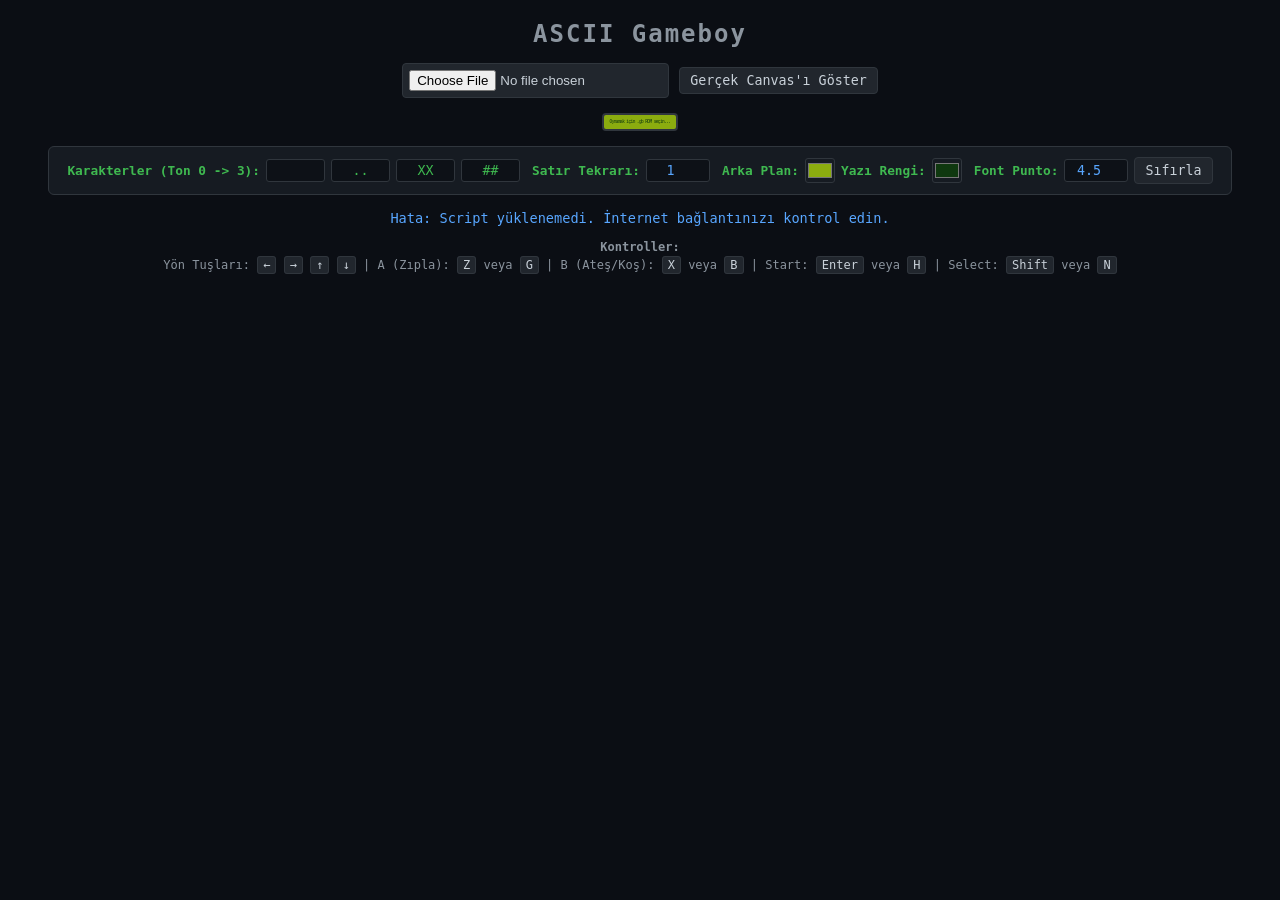
<file: index.html>
<!DOCTYPE html>
<html lang="tr">
<head>
  <meta charset="UTF-8">
  <title>ASCII Gameboy</title>
  <style>
    body {
      background-color: #0b0e14;
      color: #3fb950;
      font-family: monospace;
      display: flex;
      flex-direction: column;
      align-items: center;
      padding: 20px;
      margin: 0;
    }

    h1 {
      margin: 0 0 15px 0;
      font-size: 1.5rem;
      letter-spacing: 2px;
      color: #8b949e;
    }

    #file-container {
      margin-bottom: 15px;
      display: flex;
      gap: 10px;
      align-items: center;
    }

    .screen-container {
      display: flex;
      gap: 20px;
      align-items: flex-start;
      justify-content: center;
    }

    .screen-box {
      display: flex;
      flex-direction: column;
      align-items: center;
    }

    .screen-title {
      font-size: 11px;
      color: #8b949e;
      margin-bottom: 5px;
    }

    /* Sol Canvas (Gizlenebilir) */
    #canvas-screen {
      width: 320px;
      height: 288px;
      background-color: #8bac0f;
      border: 2px solid #30363d;
      border-radius: 4px;
      image-rendering: pixelated;
      outline: none;
    }

    .hidden {
      display: none !important;
    }

    /* Sağ ASCII Ekran - Stabil ve Cam Gibi Görüntü */
    #ascii-screen {
      background-color: #8bac0f;
      color: #0f380f;
      border: 2px solid #30363d;
      border-radius: 4px;
      box-sizing: border-box;

      font-size: 4.5px;
      line-height: 0.52;
      letter-spacing: -0.6px;
      font-family: 'Courier New', Courier, monospace;
      white-space: pre;
      overflow: hidden;
      
      padding: 6px;
      margin: 0;
      
      user-select: text;
      -webkit-user-select: text;
      cursor: text;
    }

    /* AYARLAR PANELİ */
    .palette-box {
      display: flex;
      flex-wrap: wrap;
      gap: 12px;
      align-items: center;
      justify-content: center;
      background: #161b22;
      border: 1px solid #30363d;
      padding: 10px 18px;
      border-radius: 6px;
      margin-top: 15px;
      font-size: 0.8rem;
    }

    .palette-group {
      display: flex;
      align-items: center;
      gap: 6px;
    }

    .palette-box input[type="text"] {
      background: #0d1117;
      border: 1px solid #30363d;
      color: #3fb950;
      font-family: monospace;
      padding: 3px 6px;
      width: 45px;
      text-align: center;
      border-radius: 3px;
    }

    .palette-box input[type="number"] {
      background: #0d1117;
      border: 1px solid #30363d;
      color: #58a6ff;
      font-family: monospace;
      padding: 3px 6px;
      width: 50px;
      text-align: center;
      border-radius: 3px;
    }

    .palette-box input[type="color"] {
      background: none;
      border: 1px solid #30363d;
      width: 30px;
      height: 25px;
      cursor: pointer;
      border-radius: 3px;
      padding: 0;
    }

    button {
      background: #21262d;
      border: 1px solid #30363d;
      color: #c9d1d9;
      padding: 5px 10px;
      border-radius: 4px;
      cursor: pointer;
      font-family: monospace;
    }

    button:hover {
      background: #30363d;
    }

    #status {
      margin-top: 15px;
      font-size: 0.85rem;
      color: #58a6ff;
    }

    .controls {
      margin-top: 12px;
      font-size: 0.75rem;
      color: #8b949e;
      text-align: center;
      line-height: 1.5;
    }

    kbd {
      background: #21262d;
      border: 1px solid #30363d;
      border-radius: 3px;
      padding: 1px 5px;
      color: #c9d1d9;
    }

    input[type="file"] {
      color: #c9d1d9;
      background: #21262d;
      border: 1px solid #30363d;
      padding: 6px;
      border-radius: 4px;
      cursor: pointer;
    }
  </style>
</head>
<body>

  <h1>ASCII Gameboy</h1>

  <div id="file-container">
    <input type="file" id="file" accept=".gb">
    <button id="toggle-canvas-btn">Gerçek Canvas'ı Göster</button>
  </div>

  <div class="screen-container">
    <div class="screen-box hidden" id="canvas-box">
      <div class="screen-title">[ GERÇEK CANVAS ]</div>
      <canvas id="canvas-screen" width="160" height="144" tabindex="0"></canvas>
    </div>
    
    <div class="screen-box">
      <div class="screen-title hidden" id="ascii-title">[ ASCII EKRAN ]</div>
      <pre id="ascii-screen">Oynamak için .gb ROM seçin...</pre>
    </div>
  </div>

  <!-- KONTROL PANELİ -->
  <div class="palette-box">
    <div class="palette-group">
      <span><b>Karakterler (Ton 0 -> 3):</b></span>
      <input type="text" id="pal-0" value="  " title="En Parlak (Arka Plan)">
      <input type="text" id="pal-1" value=".." title="Açık Ton">
      <input type="text" id="pal-2" value="XX" title="Koyu Ton">
      <input type="text" id="pal-3" value="##" title="En Koyu">
    </div>

    <div class="palette-group">
      <span><b>Satır Tekrarı:</b></span>
      <input type="number" id="y-repeat-input" value="1" min="1" max="4" title="Dikey satır tekrarı">
    </div>

    <div class="palette-group">
      <span><b>Arka Plan:</b></span>
      <input type="color" id="bg-color" value="#8bac0f">
      <span><b>Yazı Rengi:</b></span>
      <input type="color" id="text-color" value="#0f380f">
    </div>

    <div class="palette-group">
      <span><b>Font Punto:</b></span>
      <input type="number" id="font-size-input" value="4.5" step="0.1" min="1" max="15">
      <button id="reset-btn">Sıfırla</button>
    </div>
  </div>

  <div id="status">Çekirdek yükleniyor...</div>

  <div class="controls">
    <b>Kontroller:</b><br>
    Yön Tuşları: <kbd>←</kbd> <kbd>→</kbd> <kbd>↑</kbd> <kbd>↓</kbd> | 
    A (Zıpla): <kbd>Z</kbd> veya <kbd>G</kbd> | 
    B (Ateş/Koş): <kbd>X</kbd> veya <kbd>B</kbd> | 
    Start: <kbd>Enter</kbd> veya <kbd>H</kbd> | 
    Select: <kbd>Shift</kbd> veya <kbd>N</kbd>
  </div>

  <script src="https://juchi.github.io/gameboy.js/js/gameboy.js"></script>

  <script>
    const canvas = document.getElementById('canvas-screen');
    const screenElem = document.getElementById('ascii-screen');
    const statusElem = document.getElementById('status');
    const canvasBox = document.getElementById('canvas-box');
    const asciiTitle = document.getElementById('ascii-title');
    const toggleCanvasBtn = document.getElementById('toggle-canvas-btn');

    // 1:1 Tam Çözünürlüklü Arka Tuval (Moiré Engelleme)
    const offscreenCanvas = document.createElement('canvas');
    offscreenCanvas.width = 160;
    offscreenCanvas.height = 144;
    const offCtx = offscreenCanvas.getContext('2d', { willReadFrequently: true });

    let gb = null;
    let isRunning = false;

    // Tuş Haritası
    const KEY_MAP = {
      'z':          'A',
      'Z':          'A',
      'g':          'A',
      'G':          'A',
      'x':          'B',
      'X':          'B',
      'b':          'B',
      'B':          'B',
      'Enter':      'START',
      'h':          'START',
      'H':          'START',
      'Shift':      'SELECT',
      'n':          'SELECT',
      'N':          'SELECT',
      'ArrowRight': 'RIGHT',
      'ArrowLeft':  'LEFT',
      'ArrowUp':    'UP',
      'ArrowDown':  'DOWN'
    };

    function getPalette() {
      return [
        document.getElementById('pal-0').value,
        document.getElementById('pal-1').value,
        document.getElementById('pal-2').value,
        document.getElementById('pal-3').value
      ];
    }

    // Gerçek Canvas Aç / Kapat
    toggleCanvasBtn.addEventListener('click', function() {
      const isHidden = canvasBox.classList.toggle('hidden');
      asciiTitle.classList.toggle('hidden', isHidden);
      toggleCanvasBtn.textContent = isHidden ? "Gerçek Canvas'ı Göster" : "Gerçek Canvas'ı Gizle";
    });

    // Renk ve Punto Değişimleri
    document.getElementById('bg-color').addEventListener('input', function(e) {
      screenElem.style.backgroundColor = e.target.value;
    });

    document.getElementById('text-color').addEventListener('input', function(e) {
      screenElem.style.color = e.target.value;
    });

    document.getElementById('font-size-input').addEventListener('input', function(e) {
      const val = parseFloat(e.target.value) || 4.5;
      screenElem.style.fontSize = val + 'px';
    });

    // Sıfırla
    document.getElementById('reset-btn').addEventListener('click', function() {
      document.getElementById('font-size-input').value = 4.5;
      document.getElementById('y-repeat-input').value = 1;
      document.getElementById('pal-0').value = "  ";
      document.getElementById('pal-1').value = "..";
      document.getElementById('pal-2').value = "XX";
      document.getElementById('pal-3').value = "##";
      document.getElementById('bg-color').value = "#8bac0f";
      document.getElementById('text-color').value = "#0f380f";

      screenElem.style.backgroundColor = '#8bac0f';
      screenElem.style.color = '#0f380f';
      screenElem.style.fontSize = '4.5px';
    });

    // Tuş Olaylarını Yakala
    window.addEventListener('keydown', function(e) {
      if (document.activeElement && document.activeElement.tagName === 'INPUT') return;
      
      const mappedKey = KEY_MAP[e.key];
      if (gb && gb.joypad && mappedKey) {
        const keyEnum = GameboyJS.Joypad.KEYS[mappedKey];
        if (keyEnum !== undefined) {
          gb.joypad.keyDown(keyEnum);
          e.preventDefault();
        }
      }
    }, true);

    window.addEventListener('keyup', function(e) {
      if (document.activeElement && document.activeElement.tagName === 'INPUT') return;

      const mappedKey = KEY_MAP[e.key];
      if (gb && gb.joypad && mappedKey) {
        const keyEnum = GameboyJS.Joypad.KEYS[mappedKey];
        if (keyEnum !== undefined) {
          gb.joypad.keyUp(keyEnum);
          e.preventDefault();
        }
      }
    }, true);

    window.onload = function() {
      try {
        if (typeof GameboyJS === 'undefined') {
          throw new Error("Script yüklenemedi. İnternet bağlantınızı kontrol edin.");
        }

        const opts = {
          romReaders: [
            new GameboyJS.RomFileReader()
          ]
        };

        gb = new GameboyJS.Gameboy(canvas, opts);
        statusElem.textContent = "Sistem hazır. Lütfen bir .gb ROM dosyası seçin.";

        document.getElementById('file').addEventListener('change', function() {
          statusElem.textContent = "Oyun çalışıyor!";
          if (!isRunning) {
            isRunning = true;
            requestAnimationFrame(gameLoop);
          }
        });

      } catch (err) {
        statusElem.textContent = "Hata: " + err.message;
      }
    };

    function gameLoop() {
      if (isRunning) {
        offCtx.drawImage(canvas, 0, 0, 160, 144);
        const imgData = offCtx.getImageData(0, 0, 160, 144);
        const pixels = imgData.data;

        const currentPalette = getPalette();
        const yRepeat = parseInt(document.getElementById('y-repeat-input').value) || 1;

        let asciiStr = '';
        let ptr = 0;

        for (let y = 0; y < 144; y++) {
          let lineStr = '';
          for (let x = 0; x < 160; x++) {
            const r = pixels[ptr];
            const g = pixels[ptr + 1];
            const b = pixels[ptr + 2];

            const brightness = (r + g + b) / 3;
            const colorIdx = brightness > 180 ? 0 : brightness > 120 ? 1 : brightness > 60 ? 2 : 3;

            lineStr += currentPalette[colorIdx];
            ptr += 4;
          }
          
          for (let r = 0; r < yRepeat; r++) {
            asciiStr += lineStr + '\n';
          }
        }

        screenElem.textContent = asciiStr;
      }

      requestAnimationFrame(gameLoop);
    }
  </script>
</body>
</html>
</file>
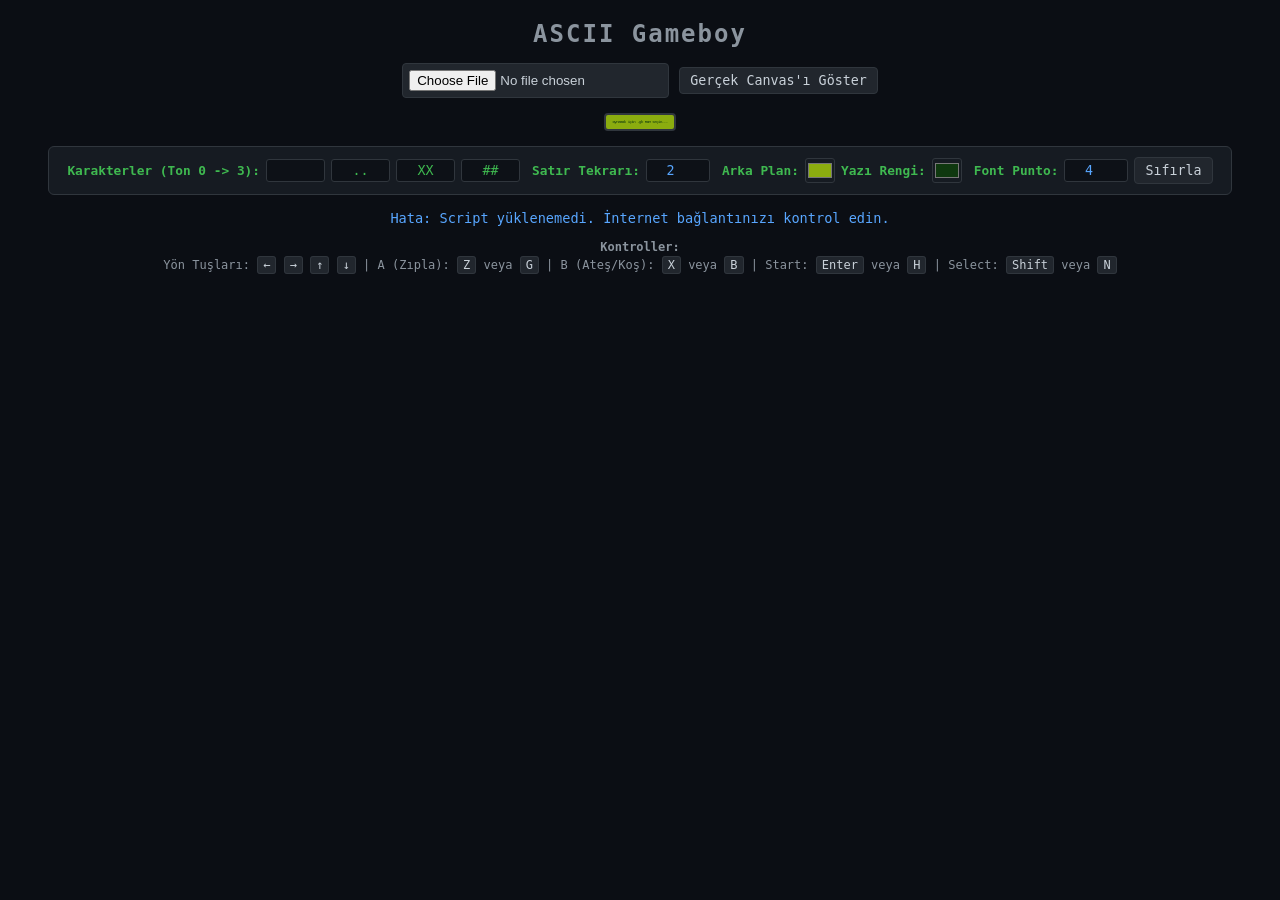
<file: WEB_ASCII_GB.html>
<!DOCTYPE html>
<html lang="tr">
<head>
  <meta charset="UTF-8">
  <title>ASCII Gameboy</title>
  <style>
    body {
      background-color: #0b0e14;
      color: #3fb950;
      font-family: monospace;
      display: flex;
      flex-direction: column;
      align-items: center;
      padding: 20px;
      margin: 0;
    }

    h1 {
      margin: 0 0 15px 0;
      font-size: 1.5rem;
      letter-spacing: 2px;
      color: #8b949e;
    }

    #file-container {
      margin-bottom: 15px;
      display: flex;
      gap: 10px;
      align-items: center;
    }

    .screen-container {
      display: flex;
      gap: 20px;
      align-items: flex-start;
      justify-content: center;
    }

    .screen-box {
      display: flex;
      flex-direction: column;
      align-items: center;
    }

    .screen-title {
      font-size: 11px;
      color: #8b949e;
      margin-bottom: 5px;
    }

    /* Sol Canvas (Gizlenebilir) */
    #canvas-screen {
      width: 320px;
      height: 288px;
      background-color: #8bac0f;
      border: 2px solid #30363d;
      border-radius: 4px;
      image-rendering: pixelated;
      outline: none;
    }

    .hidden {
      display: none !important;
    }

    /* Sağ ASCII Ekran - Kusursuz Monospace Metin Bloku */
    #ascii-screen {
      background-color: #8bac0f;
      color: #0f380f;
      border: 2px solid #30363d;
      border-radius: 4px;
      box-sizing: border-box;
      padding: 6px;
      margin: 0;
      
      font-size: 4px;
      line-height: 0.52;
      letter-spacing: -0.5px;
      font-family: 'Courier New', Courier, monospace;
      white-space: pre;
      overflow: hidden;
      
      user-select: text;
      -webkit-user-select: text;
      cursor: text;
    }

    /* AYARLAR PANELİ */
    .palette-box {
      display: flex;
      flex-wrap: wrap;
      gap: 12px;
      align-items: center;
      justify-content: center;
      background: #161b22;
      border: 1px solid #30363d;
      padding: 10px 18px;
      border-radius: 6px;
      margin-top: 15px;
      font-size: 0.8rem;
    }

    .palette-group {
      display: flex;
      align-items: center;
      gap: 6px;
    }

    .palette-box input[type="text"] {
      background: #0d1117;
      border: 1px solid #30363d;
      color: #3fb950;
      font-family: monospace;
      padding: 3px 6px;
      width: 45px;
      text-align: center;
      border-radius: 3px;
    }

    .palette-box input[type="number"] {
      background: #0d1117;
      border: 1px solid #30363d;
      color: #58a6ff;
      font-family: monospace;
      padding: 3px 6px;
      width: 50px;
      text-align: center;
      border-radius: 3px;
    }

    .palette-box input[type="color"] {
      background: none;
      border: 1px solid #30363d;
      width: 30px;
      height: 25px;
      cursor: pointer;
      border-radius: 3px;
      padding: 0;
    }

    button {
      background: #21262d;
      border: 1px solid #30363d;
      color: #c9d1d9;
      padding: 5px 10px;
      border-radius: 4px;
      cursor: pointer;
      font-family: monospace;
    }

    button:hover {
      background: #30363d;
    }

    #status {
      margin-top: 15px;
      font-size: 0.85rem;
      color: #58a6ff;
    }

    .controls {
      margin-top: 12px;
      font-size: 0.75rem;
      color: #8b949e;
      text-align: center;
      line-height: 1.5;
    }

    kbd {
      background: #21262d;
      border: 1px solid #30363d;
      border-radius: 3px;
      padding: 1px 5px;
      color: #c9d1d9;
    }

    input[type="file"] {
      color: #c9d1d9;
      background: #21262d;
      border: 1px solid #30363d;
      padding: 6px;
      border-radius: 4px;
      cursor: pointer;
    }
  </style>
</head>
<body>

  <h1>ASCII Gameboy</h1>

  <div id="file-container">
    <input type="file" id="file" accept=".gb">
    <button id="toggle-canvas-btn">Gerçek Canvas'ı Göster</button>
  </div>

  <div class="screen-container">
    <div class="screen-box hidden" id="canvas-box">
      <div class="screen-title">[ GERÇEK CANVAS ]</div>
      <canvas id="canvas-screen" width="160" height="144" tabindex="0"></canvas>
    </div>
    
    <div class="screen-box">
      <div class="screen-title hidden" id="ascii-title">[ ASCII EKRAN ]</div>
      <pre id="ascii-screen">Oynamak için .gb ROM seçin...</pre>
    </div>
  </div>

  <!-- KONTROL PANELİ -->
  <div class="palette-box">
    <div class="palette-group">
      <span><b>Karakterler (Ton 0 -> 3):</b></span>
      <input type="text" id="pal-0" value="  " title="En Parlak (Arka Plan)">
      <input type="text" id="pal-1" value=".." title="Açık Ton">
      <input type="text" id="pal-2" value="XX" title="Koyu Ton">
      <input type="text" id="pal-3" value="##" title="En Koyu">
    </div>

    <div class="palette-group">
      <span><b>Satır Tekrarı:</b></span>
      <input type="number" id="y-repeat-input" value="2" min="1" max="4" title="Her piksel satırının dikey çizim sayısı">
    </div>

    <div class="palette-group">
      <span><b>Arka Plan:</b></span>
      <input type="color" id="bg-color" value="#8bac0f">
      <span><b>Yazı Rengi:</b></span>
      <input type="color" id="text-color" value="#0f380f">
    </div>

    <div class="palette-group">
      <span><b>Font Punto:</b></span>
      <input type="number" id="font-size-input" value="4" step="0.1" min="1" max="15">
      <button id="reset-btn">Sıfırla</button>
    </div>
  </div>

  <div id="status">Çekirdek yükleniyor...</div>

  <div class="controls">
    <b>Kontroller:</b><br>
    Yön Tuşları: <kbd>←</kbd> <kbd>→</kbd> <kbd>↑</kbd> <kbd>↓</kbd> | 
    A (Zıpla): <kbd>Z</kbd> veya <kbd>G</kbd> | 
    B (Ateş/Koş): <kbd>X</kbd> veya <kbd>B</kbd> | 
    Start: <kbd>Enter</kbd> veya <kbd>H</kbd> | 
    Select: <kbd>Shift</kbd> veya <kbd>N</kbd>
  </div>

  <script src="https://juchi.github.io/gameboy.js/js/gameboy.js"></script>

  <script>
    const canvas = document.getElementById('canvas-screen');
    const screenElem = document.getElementById('ascii-screen');
    const statusElem = document.getElementById('status');
    const canvasBox = document.getElementById('canvas-box');
    const asciiTitle = document.getElementById('ascii-title');
    const toggleCanvasBtn = document.getElementById('toggle-canvas-btn');

    // 1:1 Offscreen Canvas
    const offscreenCanvas = document.createElement('canvas');
    offscreenCanvas.width = 160;
    offscreenCanvas.height = 144;
    const offCtx = offscreenCanvas.getContext('2d', { willReadFrequently: true });

    let gb = null;
    let isRunning = false;

    // Tuş Haritası Eşlemesi
    const KEY_MAP = {
      'z':          'A',
      'Z':          'A',
      'g':          'A',
      'G':          'A',
      'x':          'B',
      'X':          'B',
      'b':          'B',
      'B':          'B',
      'Enter':      'START',
      'h':          'START',
      'H':          'START',
      'Shift':      'SELECT',
      'n':          'SELECT',
      'N':          'SELECT',
      'ArrowRight': 'RIGHT',
      'ArrowLeft':  'LEFT',
      'ArrowUp':    'UP',
      'ArrowDown':  'DOWN'
    };

    function getPalette() {
      return [
        document.getElementById('pal-0').value,
        document.getElementById('pal-1').value,
        document.getElementById('pal-2').value,
        document.getElementById('pal-3').value
      ];
    }

    // Gerçek Canvas Görünürlük Kontrolü
    toggleCanvasBtn.addEventListener('click', function() {
      const isHidden = canvasBox.classList.toggle('hidden');
      asciiTitle.classList.toggle('hidden', isHidden);
      toggleCanvasBtn.textContent = isHidden ? "Gerçek Canvas'ı Göster" : "Gerçek Canvas'ı Gizle";
    });

    // Renk ve Punto Güncellemeleri
    document.getElementById('bg-color').addEventListener('input', function(e) {
      screenElem.style.backgroundColor = e.target.value;
    });

    document.getElementById('text-color').addEventListener('input', function(e) {
      screenElem.style.color = e.target.value;
    });

    document.getElementById('font-size-input').addEventListener('input', function(e) {
      const val = parseFloat(e.target.value) || 4;
      screenElem.style.fontSize = val + 'px';
    });

    // Sıfırla
    document.getElementById('reset-btn').addEventListener('click', function() {
      document.getElementById('font-size-input').value = 4;
      document.getElementById('y-repeat-input').value = 2;
      document.getElementById('pal-0').value = "  ";
      document.getElementById('pal-1').value = "..";
      document.getElementById('pal-2').value = "XX";
      document.getElementById('pal-3').value = "##";
      document.getElementById('bg-color').value = "#8bac0f";
      document.getElementById('text-color').value = "#0f380f";

      screenElem.style.backgroundColor = '#8bac0f';
      screenElem.style.color = '#0f380f';
      screenElem.style.fontSize = '4px';
    });

    // Klavye Olaylarını Sayfa Seviyesinde Yakala (Odağa Bakmaksızın)
    window.addEventListener('keydown', function(e) {
      if (document.activeElement && document.activeElement.tagName === 'INPUT') return;
      
      const mappedKey = KEY_MAP[e.key];
      if (gb && gb.joypad && mappedKey) {
        const keyEnum = GameboyJS.Joypad.KEYS[mappedKey];
        if (keyEnum !== undefined) {
          gb.joypad.keyDown(keyEnum);
          e.preventDefault();
        }
      }
    }, true);

    window.addEventListener('keyup', function(e) {
      if (document.activeElement && document.activeElement.tagName === 'INPUT') return;

      const mappedKey = KEY_MAP[e.key];
      if (gb && gb.joypad && mappedKey) {
        const keyEnum = GameboyJS.Joypad.KEYS[mappedKey];
        if (keyEnum !== undefined) {
          gb.joypad.keyUp(keyEnum);
          e.preventDefault();
        }
      }
    }, true);

    window.onload = function() {
      try {
        if (typeof GameboyJS === 'undefined') {
          throw new Error("Script yüklenemedi. İnternet bağlantınızı kontrol edin.");
        }

        const opts = {
          romReaders: [
            new GameboyJS.RomFileReader()
          ]
        };

        gb = new GameboyJS.Gameboy(canvas, opts);
        statusElem.textContent = "Sistem hazır. Lütfen bir .gb ROM dosyası seçin.";

        document.getElementById('file').addEventListener('change', function() {
          statusElem.textContent = "Oyun çalışıyor!";
          if (!isRunning) {
            isRunning = true;
            requestAnimationFrame(gameLoop);
          }
        });

      } catch (err) {
        statusElem.textContent = "Hata: " + err.message;
      }
    };

    function gameLoop() {
      if (isRunning) {
        offCtx.drawImage(canvas, 0, 0, 160, 144);
        const imgData = offCtx.getImageData(0, 0, 160, 144);
        const pixels = imgData.data;

        const currentPalette = getPalette();
        const yRepeat = parseInt(document.getElementById('y-repeat-input').value) || 1;

        let asciiStr = '';
        let ptr = 0;

        for (let y = 0; y < 144; y++) {
          let lineStr = '';
          for (let x = 0; x < 160; x++) {
            const r = pixels[ptr];
            const g = pixels[ptr + 1];
            const b = pixels[ptr + 2];

            const brightness = (r + g + b) / 3;
            const colorIdx = brightness > 180 ? 0 : brightness > 120 ? 1 : brightness > 60 ? 2 : 3;

            lineStr += currentPalette[colorIdx];
            ptr += 4;
          }
          
          // Y-Repeat değerine göre satır kopyalarını metin bloğuna ekle
          for (let r = 0; r < yRepeat; r++) {
            asciiStr += lineStr + '\n';
          }
        }

        screenElem.textContent = asciiStr;
      }

      requestAnimationFrame(gameLoop);
    }
  </script>
</body>
</html>
</file>
